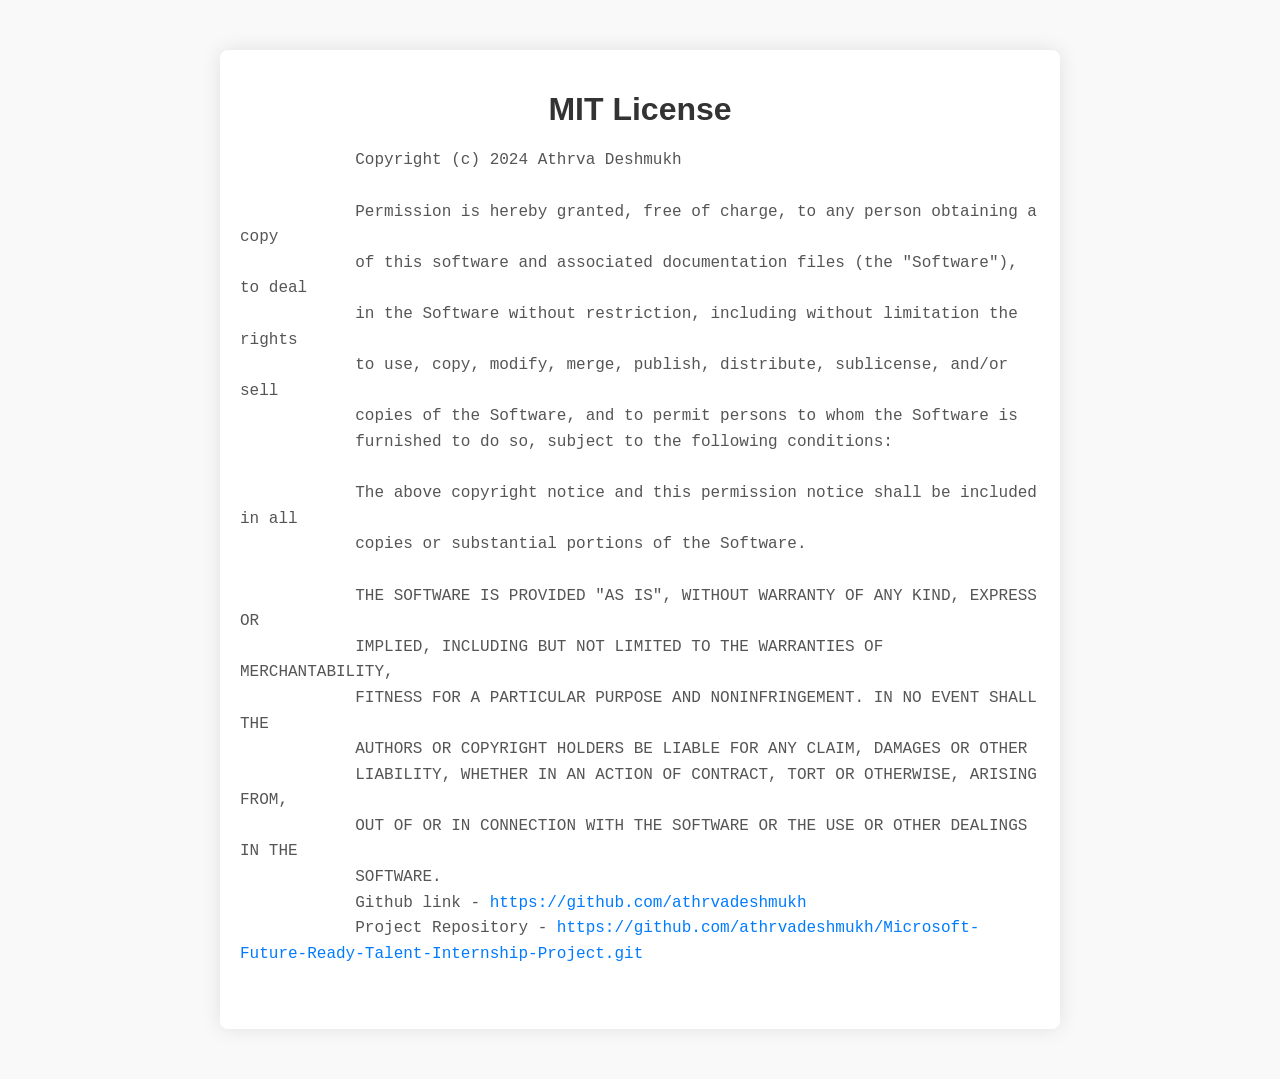
<file: Microsoft-Future-Ready-Talent-Virtual-Internship-Project/copyright.html>
<!DOCTYPE html>
<html lang="en">
<head>
    <meta charset="UTF-8">
    <meta name="viewport" content="width=device-width, initial-scale=1.0">
    <title>MIT License</title>
    <style>
        body {
            font-family: Arial, sans-serif;
            margin: 0;
            padding: 0;
            background-color: #f9f9f9;
            color: #333;
        }
        .container {
            max-width: 800px;
            margin: 50px auto;
            padding: 20px;
            background-color: #fff;
            border-radius: 8px;
            box-shadow: 0 0 20px rgba(0, 0, 0, 0.1);
        }
        h1 {
            text-align: center;
            color: #333;
            margin-bottom: 20px;
        }
        pre {
            white-space: pre-wrap;
            font-size: 16px;
            line-height: 1.6;
            color: #555;
        }
        pre a {
            color: #007bff;
            text-decoration: none;
        }
        pre a:hover {
            text-decoration: underline;
        }
    </style>
</head>
<body>
    <div class="container">
        <h1>MIT License</h1>
        <pre>
            Copyright (c) 2024 Athrva Deshmukh

            Permission is hereby granted, free of charge, to any person obtaining a copy
            of this software and associated documentation files (the "Software"), to deal
            in the Software without restriction, including without limitation the rights
            to use, copy, modify, merge, publish, distribute, sublicense, and/or sell
            copies of the Software, and to permit persons to whom the Software is
            furnished to do so, subject to the following conditions:

            The above copyright notice and this permission notice shall be included in all
            copies or substantial portions of the Software.

            THE SOFTWARE IS PROVIDED "AS IS", WITHOUT WARRANTY OF ANY KIND, EXPRESS OR
            IMPLIED, INCLUDING BUT NOT LIMITED TO THE WARRANTIES OF MERCHANTABILITY,
            FITNESS FOR A PARTICULAR PURPOSE AND NONINFRINGEMENT. IN NO EVENT SHALL THE
            AUTHORS OR COPYRIGHT HOLDERS BE LIABLE FOR ANY CLAIM, DAMAGES OR OTHER
            LIABILITY, WHETHER IN AN ACTION OF CONTRACT, TORT OR OTHERWISE, ARISING FROM,
            OUT OF OR IN CONNECTION WITH THE SOFTWARE OR THE USE OR OTHER DEALINGS IN THE
            SOFTWARE.
            Github link - <a href="https://github.com/athrvadeshmukh" target="_blank">https://github.com/athrvadeshmukh</a>
            Project Repository - <a href="https://github.com/athrvadeshmukh/Microsoft-Future-Ready-Talent-Internship-Project.git" target="_blank">https://github.com/athrvadeshmukh/Microsoft-Future-Ready-Talent-Internship-Project.git</a>
        </pre>
    </div>
</body>
</html>
</file>
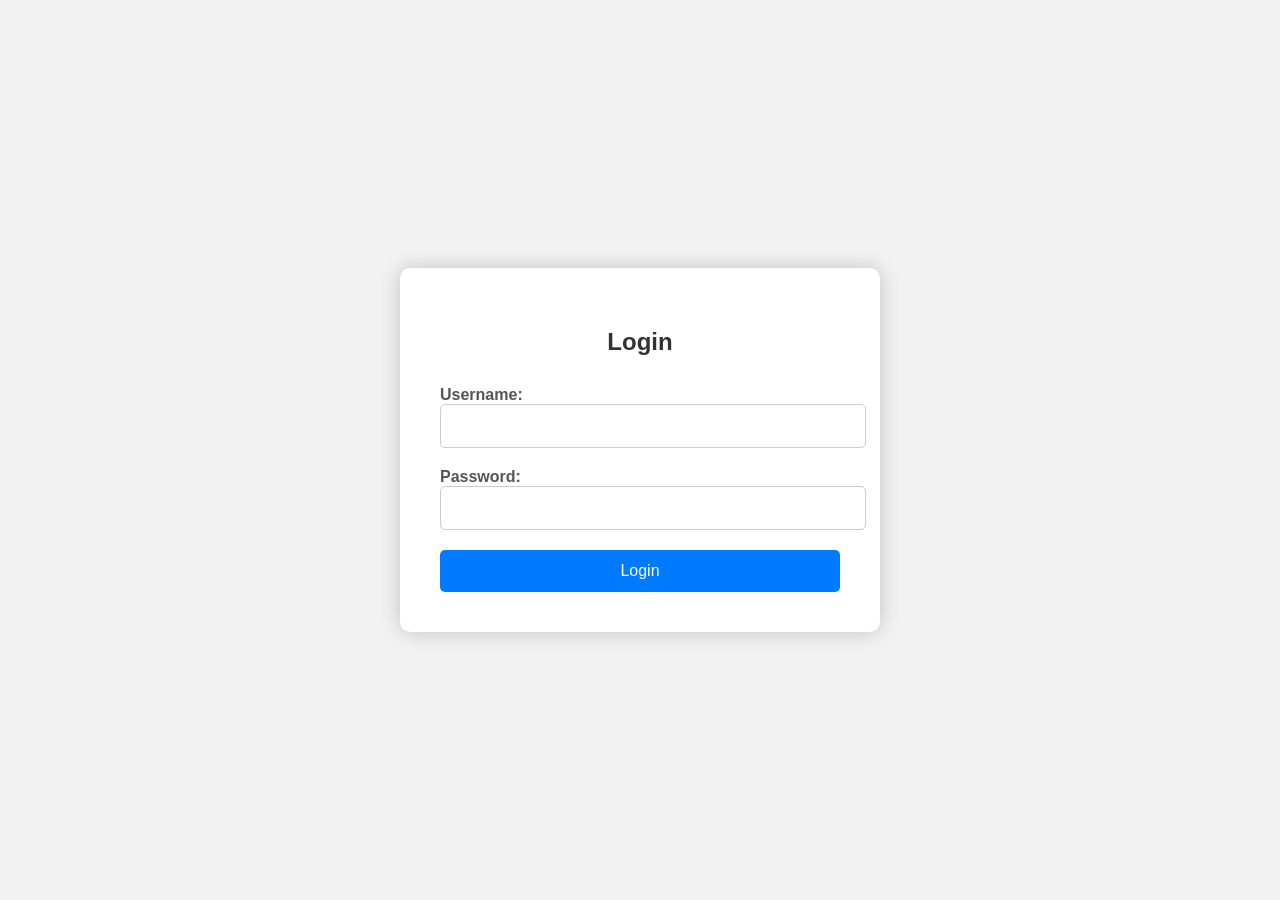
<file: Microsoft-Future-Ready-Talent-Virtual-Internship-Project/login.html>
<!DOCTYPE html>
<html lang="en">
<head>
    <meta charset="UTF-8">
    <meta name="viewport" content="width=device-width, initial-scale=1.0">
    <title>Login Page</title>
    <link rel="stylesheet" href="assets/css/login.css">
</head>
<body>
    <div class="container">
        <h2>Login</h2>
        <form id="loginForm">
            <div class="form-group">
                <label for="username">Username:</label>
                <input type="text" id="username" name="username" required>
            </div>
            <div class="form-group">
                <label for="password">Password:</label>
                <input type="password" id="password" name="password" required>
            </div>
            <button type="submit">Login</button>
        </form>
    </div>
    <script src="assets/js/login.js"></script>
</body>
</html>
</file>
<file: Microsoft-Future-Ready-Talent-Virtual-Internship-Project/assets/css/login.css>
body {
    font-family: Arial, sans-serif;
    margin: 0;
    padding: 0;
    display: flex;
    justify-content: center;
    align-items: center;
    height: 100vh;
    background-color: #f2f2f2;
}

.container {
    background-color: #fff;
    padding: 40px;
    border-radius: 10px;
    box-shadow: 0 0 20px rgba(0, 0, 0, 0.2);
    width: 400px; /* Set a fixed width */
}

h2 {
    text-align: center;
    margin-bottom: 30px;
    color: #333;
}

.form-group {
    margin-bottom: 20px;
}

label {
    display: block;
    font-weight: bold;
    color: #555;
}

input[type="text"],
input[type="password"] {
    width: 100%;
    padding: 12px;
    border: 1px solid #ccc;
    border-radius: 5px;
    font-size: 16px;
}

button {
    width: 100%;
    padding: 12px;
    background-color: #007bff;
    color: #fff;
    border: none;
    border-radius: 5px;
    font-size: 16px;
    cursor: pointer;
}

button:hover {
    background-color: #0056b3;
}

button:focus {
    outline: none;
}

/* Center the form horizontally */
@media (max-width: 500px) {
    .container {
        width: 90%;
    }
}
</file>
